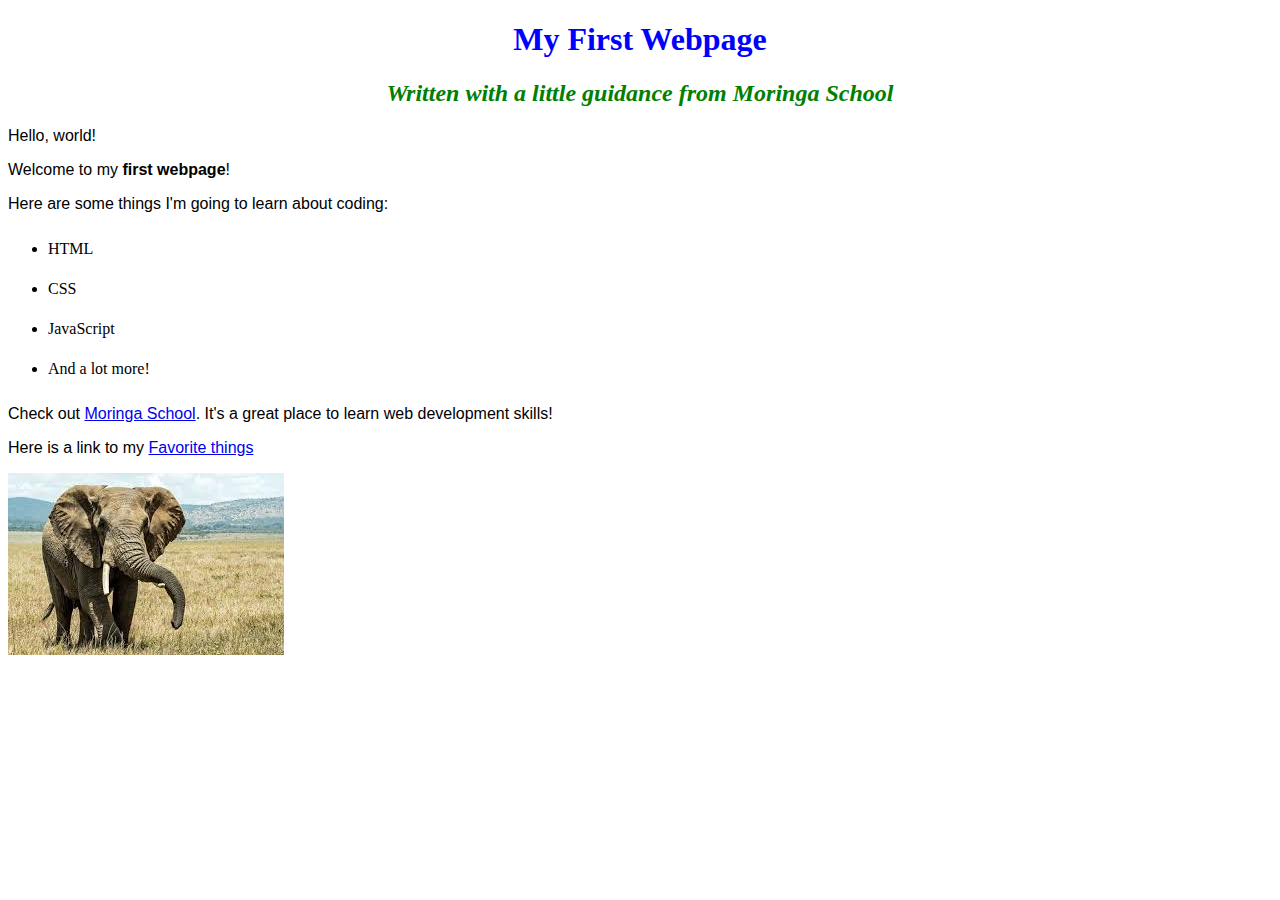
<file: index.html>
<!DOCTYPE html>
<html>
  <head>
    <title>My first webpage!</title>
    <link rel="stylesheet" type="text/css" href="./css/styles.css">
  </head>
  <body>
    <h1>My First Webpage</h1>
    <h2>Written with a little guidance from <em>Moringa School</em></h2>

    <p>Hello, world!</p>
    <p>Welcome to my <strong>first webpage</strong>!</p>

    <p>Here are some things I'm going to learn about coding:</p>
    <ul>
      <li>HTML</li>
      <li>CSS</li>
      <li>JavaScript</li>
      <li>And a lot more!</li>
    </ul>
    <p>Check out <a href="http://moringaschool.com/">Moringa School</a>. It's a great place to learn web development skills!</p>
    <p>Here is a link to my <a href="my-favorite-things.html">Favorite things</a></p>
    <img src="./Images/Elephant.jpeg" alt="A photo of an elephant">


  </body>
</html>
</file>
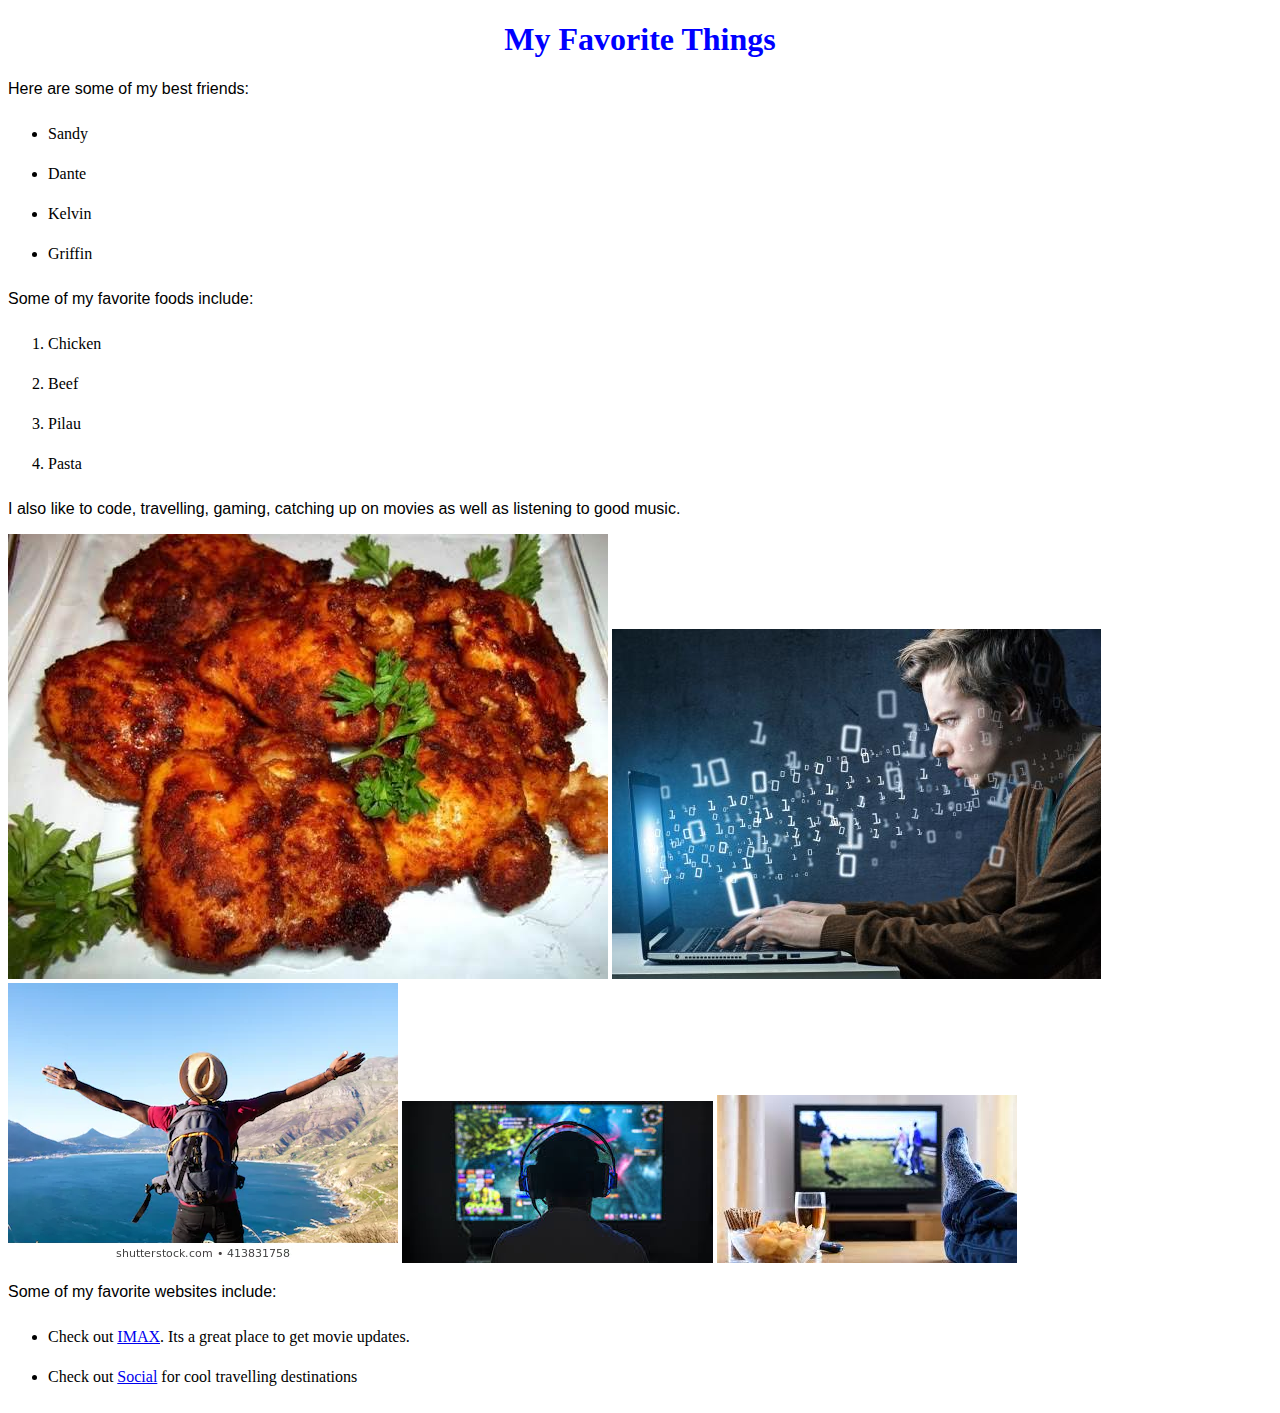
<file: my-favorite-things.html>
<!DOCTYPE html>
<html>
  <head>
    <title>My Favorite Things</title>
    <link rel="stylesheet" type="text/css" href="./css/styles.css">
  </head>
  <body>
    <h1>My Favorite Things</h1>
    <p>Here are some of my best friends:</p>
    <ul>
      <li>Sandy</li>
      <li>Dante</li>
      <li>Kelvin</li>
      <li>Griffin</li>
    </ul>
    <p>Some of my favorite foods include:</p>
    <ol>
      <li>Chicken</li>
      <li>Beef</li>
      <li>Pilau</li>
      <li>Pasta</li>
    </ol>
    <p>I also like to code, travelling, gaming, catching up on movies as well as listening to good music.</p>
    <img src="./Images/chicken.jpg" alt="Food">
    <img src="./Images/Coding.jpg" alt="Coding">
    <img src="./Images/Travelling.webp" alt="Travelling">
    <img src="./Images/gaming.jpeg" alt="Gaming">
    <img src="./Images/movies2.jpeg" alt="Movies">
    <p>Some of my favorite websites include:</p>
    <ul>
      <li>Check out <a href="https://www.imax.com/">IMAX</a>. Its a great place to get movie updates.</li>
      <li>Check out <a href="https://www.socialbnb.org/">Social</a> for cool travelling destinations</li>
    </ul>
  </body>
</html>
</file>
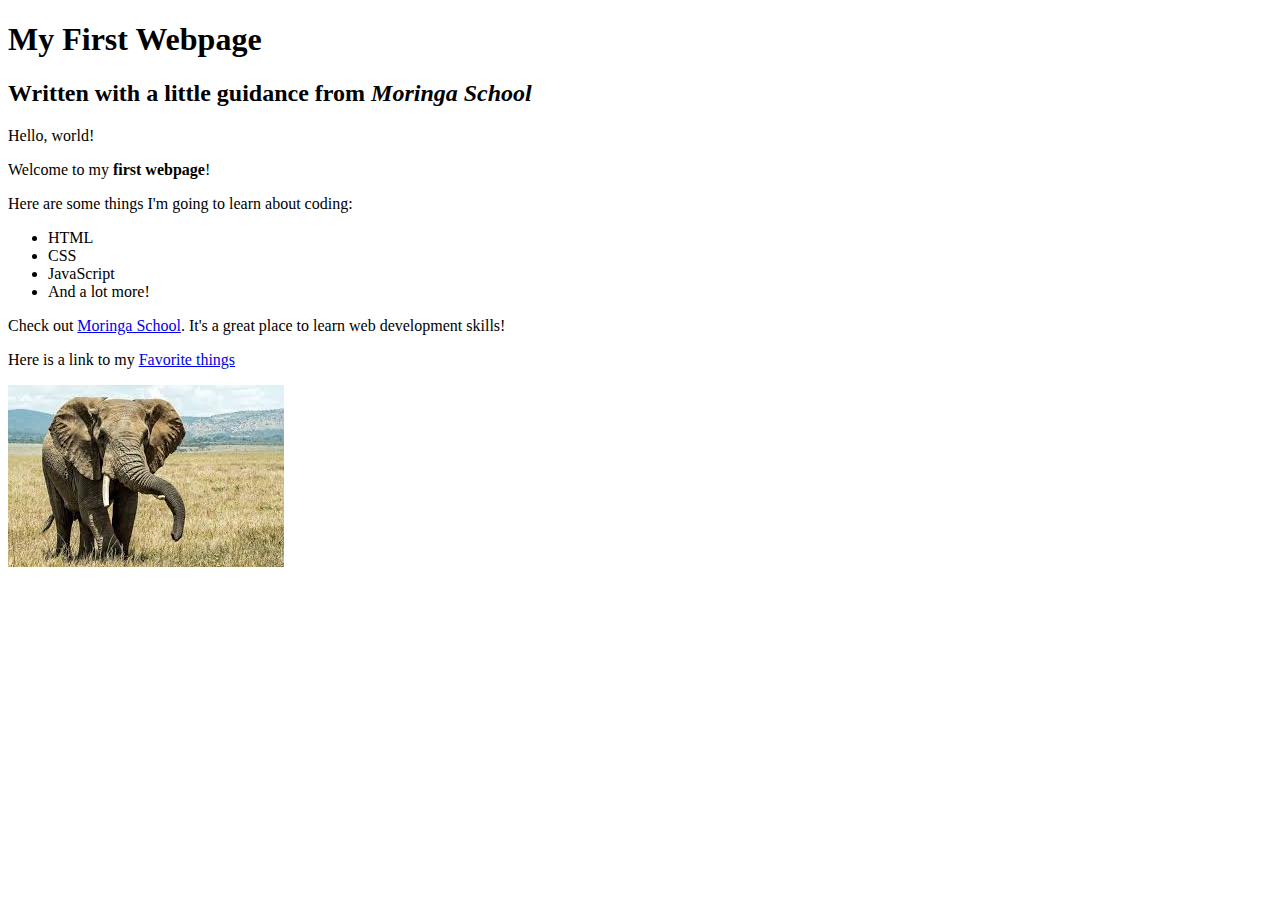
<file: my-first-webpage.html>
<!DOCTYPE html>
<html>
  <head>
    <title>My first webpage!</title>
  </head>
  <body>
    <h1>My First Webpage</h1>
    <h2>Written with a little guidance from <em>Moringa School</em></h2>

    <p>Hello, world!</p>
    <p>Welcome to my <strong>first webpage</strong>!</p>

    <p>Here are some things I'm going to learn about coding:</p>
    <ul>
      <li>HTML</li>
      <li>CSS</li>
      <li>JavaScript</li>
      <li>And a lot more!</li>
    </ul>
    <p>Check out <a href="http://moringaschool.com/">Moringa School</a>. It's a great place to learn web development skills!</p>
    <p>Here is a link to my <a href="my-favorite-things.html">Favorite things</a></p>
    <img src="./Images/Elephant.jpeg" alt="A photo of an elephant">


  </body>
</html>
</file>
<file: css/styles.css>
h1 {
  color: blue;
  text-align: center;
}
h2 {
  color: green;
  font-style: italic;
  text-align: center;
}
p {
  font-family: sans-serif;
}
ul, ol {
  line-height: 40px;
}
</file>
